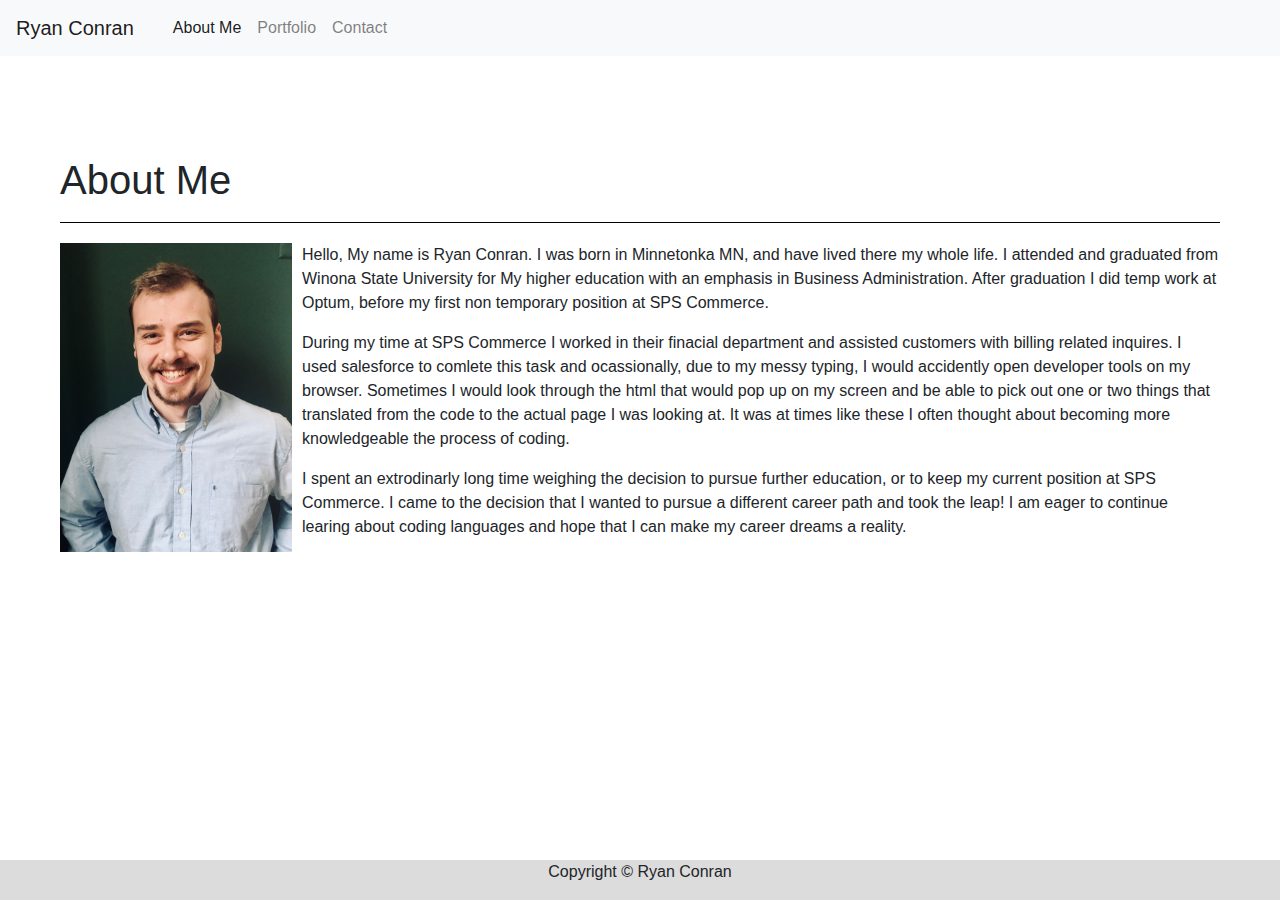
<file: index.html>
<!DOCTYPE html>
<html lang="en-us">

<head>
    <meta charset="UTF-8">
    <meta name="viewport" content="width=device-width, initial-scale=1">
    <link rel="stylesheet" href="https://stackpath.bootstrapcdn.com/bootstrap/4.5.2/css/bootstrap.min.css"
        integrity="sha384-JcKb8q3iqJ61gNV9KGb8thSsNjpSL0n8PARn9HuZOnIxN0hoP+VmmDGMN5t9UJ0Z" crossorigin="anonymous">
    <link rel="stylesheet" href="style.css">
    <title>About Me</title>
</head>

<body>
    <nav class="navbar navbar-expand-lg navbar-light bg-light">
        <div class="row">
            <div class="col-sm-12 col-md-6 col-lg">
                    <a class="navbar-brand" href="#">Ryan Conran</a>

                </div>
            </div>
            <div class="col-sm-12 col-md-6" id="page-links">
                <ul class="navbar-nav" id="page-select">
                    <li class="nav-item active">
                        <a class="nav-link" href="index.html">About Me <span class="sr-only">(current)</span></a>
                    </li>
                    <li class="nav-item">
                        <a class="nav-link" href="portfolio.html">Portfolio</a>
                    </li>
                    <li class="nav-item">
                        <a class="nav-link" href="contact.html">Contact</a>
                    </li>
                    <li class="nav-item">
                        <a class="nav-link disabled" href="#" tabindex="-1" aria-disabled="true"></a>
                    </li>
                </ul>
            </div>
        </div>
    </nav>


    <div class="container">
        <section>
            <div class="row">
                <div class="col-sm-4">
                    <div class="col-sm-8">
                    </div>
                    <h1>About Me</h1>
                </div>
            </div>

            <div class="row">
                <div class="col-sm-12">
                    <div class="line-divider"></div>
                </div>
            </div>

            <div class="row">
                <div class="col-sm-12">
                    <img src="profile-pic.jpg" alt="Placeholder" class="Photo" />
                    <p>Hello, My name is Ryan Conran.  I was born in Minnetonka MN, and have lived
                        there my whole life.  I attended and graduated from Winona State University for My higher education
                        with an emphasis in Business Administration.  After graduation I did temp work at 
                        Optum, before my first non temporary position at SPS Commerce.    
                    </p>

                    <p>During my time at SPS Commerce I worked in their finacial department
                        and assisted customers with billing related inquires.  I used salesforce to comlete
                        this task and ocassionally, due to my messy typing, I would accidently open 
                        developer tools on my browser.  Sometimes I would look through the html that would pop up
                        on my screen and be able to pick out one or two things that translated from the code to the 
                        actual page I was looking at.  It was at times like these I often thought about becoming more knowledgeable
                        the process of coding.
                    </p>

                    <p>I spent an extrodinarly long time weighing the decision to pursue further education,
                        or to keep my current position at SPS Commerce.  I came to the decision that I wanted
                        to pursue a different career path and took the leap!  I am eager to continue learing about 
                        coding languages and hope that I can make my career dreams a reality.  
                    </p>

                    
                </div>
            </div>
        </section>
    </div>

    <footer>
        <p class="footer-type">
            Copyright &#169; Ryan Conran
        </p>
    </footer>





</body>

</html>
</file>
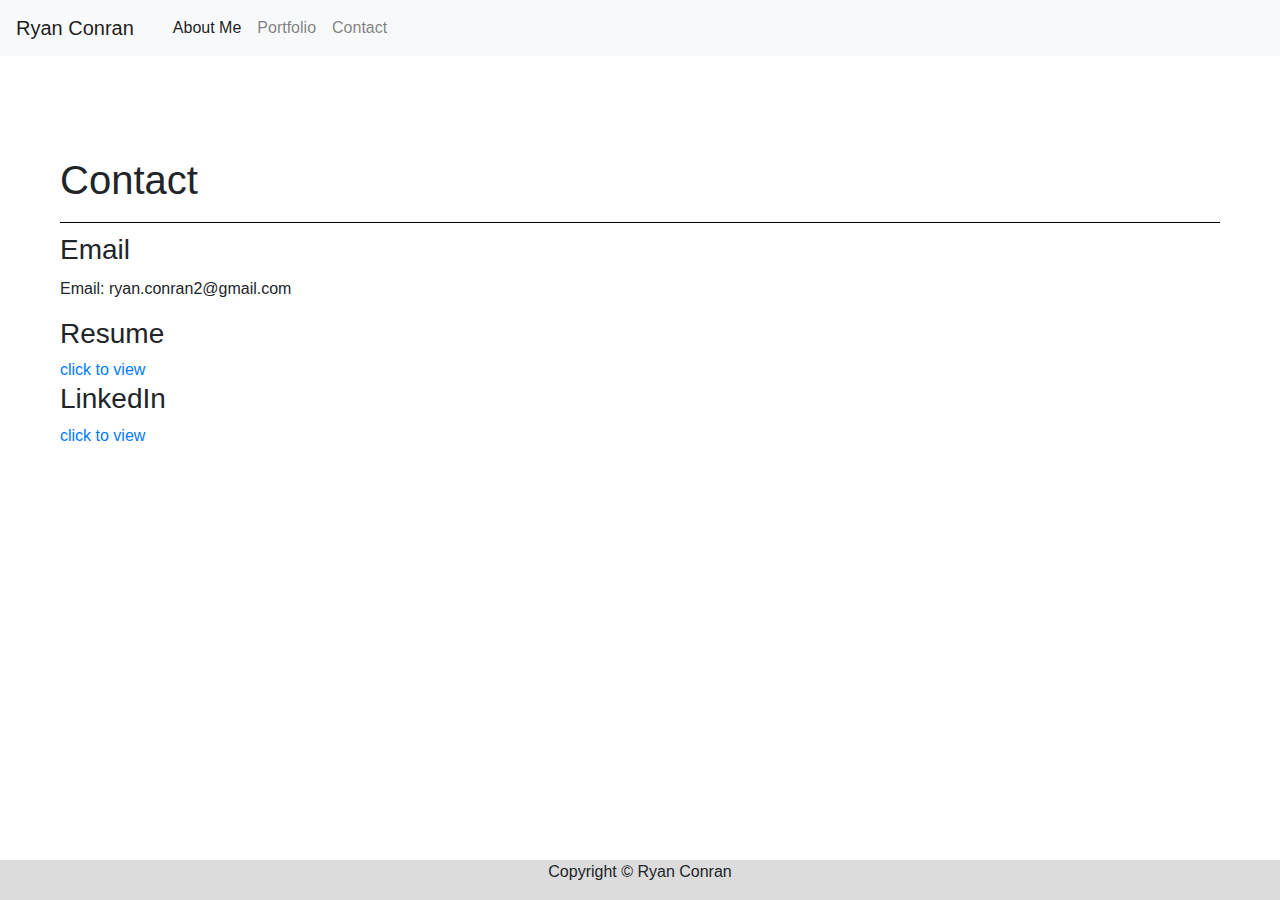
<file: contact.html>
<!DOCTYPE html>
<html lang="en-us">

<head>
    <meta charset="UTF-8">
    <meta name="viewport" content="width=device-width, initial-scale=1">
    <link rel="stylesheet" href="https://stackpath.bootstrapcdn.com/bootstrap/4.5.2/css/bootstrap.min.css"
        integrity="sha384-JcKb8q3iqJ61gNV9KGb8thSsNjpSL0n8PARn9HuZOnIxN0hoP+VmmDGMN5t9UJ0Z" crossorigin="anonymous">
    <link rel="stylesheet" href="style.css">
    <title>Contact</title>
</head>

<body>
    <nav class="navbar navbar-expand-lg navbar-light bg-light">
        <div class="row">
            <div class="col-sm-12 col-md-6 col-lg">
                    <a class="navbar-brand" href="#">Ryan Conran</a>

                </div>
            </div>
            <div class="col-sm-12 col-md-6" id="page-links">
                <ul class="navbar-nav" id="page-select">
                    <li class="nav-item active">
                        <a class="nav-link" href="index.html">About Me <span class="sr-only">(current)</span></a>
                    </li>
                    <li class="nav-item">
                        <a class="nav-link" href="portfolio.html">Portfolio</a>
                    </li>
                    <li class="nav-item">
                        <a class="nav-link" href="contact.html">Contact</a>
                    </li>
                    <li class="nav-item">
                        <a class="nav-link disabled" href="#" tabindex="-1" aria-disabled="true"></a>
                    </li>
                </ul>
            </div>
        </div>
    </nav>

    <div class="container">
        <section>
            <div class="row">
                <div class="col-sm-4">
                    <div class="col-sm-8">
                    </div>
                    <h1>Contact</h1>
                </div>
            </div>

            <div class="row">
                <div class="col-sm-12">
                    <div class="line-divider"></div>
                </div>
            </div>
            <form>
                <div>
                    <h3>Email</h3>
                    <p class="email">Email: ryan.conran2@gmail.com</p>
                </div>
                <div>
                    <h3>Resume</h3>
                    <a class="resume-link" href="https://docs.google.com/document/d/1t0bZgqilj9WFXqUlP0wf3OAKwA05y5eOZzvFPRa3sRs/edit?usp=sharing">click to view</a>
                </div>
                <div>
                    <h3>LinkedIn</h3>
                    <a class="LinkedIn-link" href="https://www.linkedin.com/in/ryan-conran/">click to view</a>
                </div>
            </form>
        </section>
    </div>

    <footer>
        <p class="footer-type">
            Copyright &#169; Ryan Conran
        </p>
    </footer>
</file>
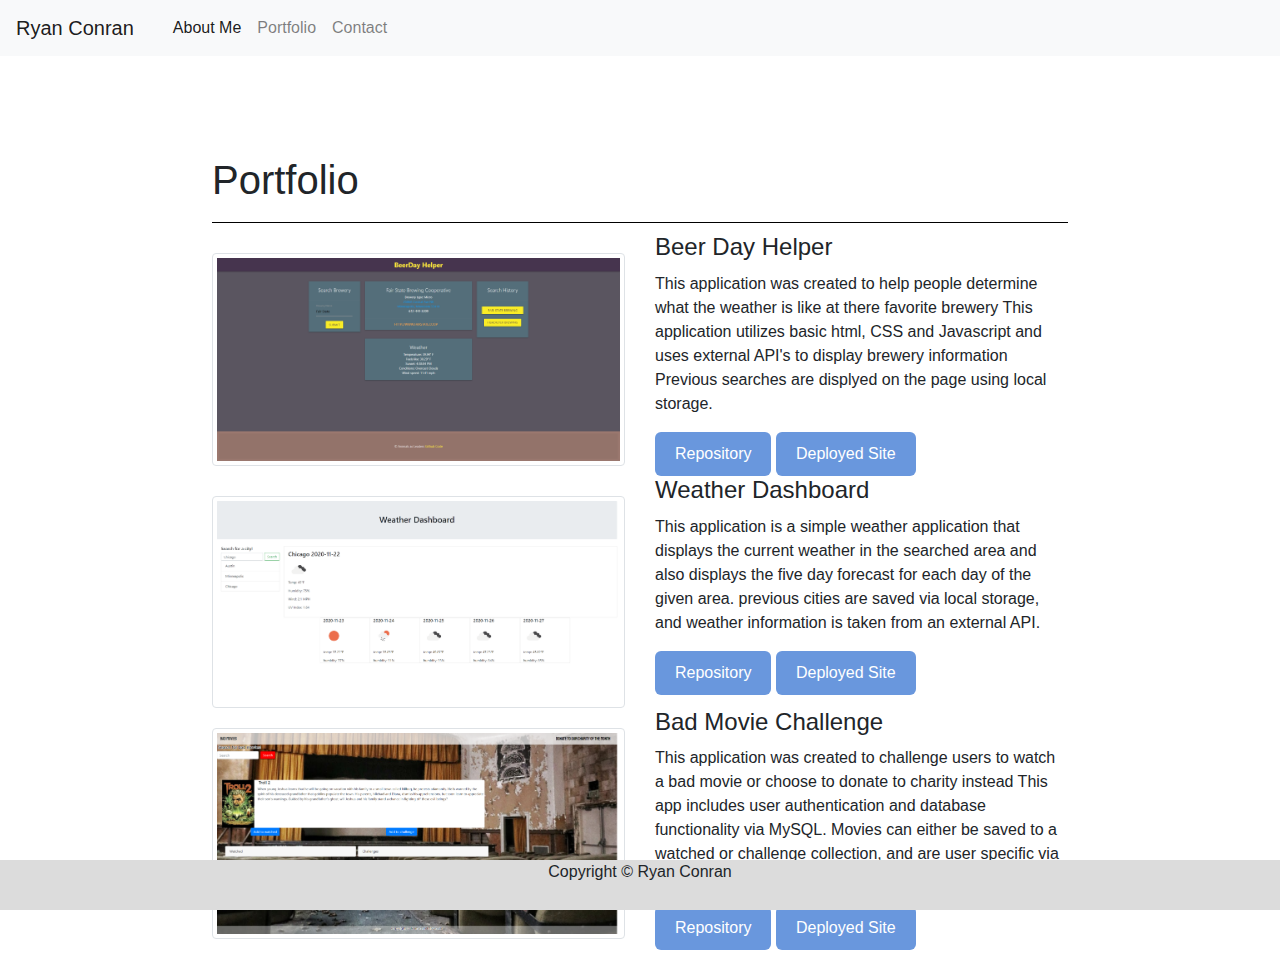
<file: portfolio.html>
<!DOCTYPE html>
<html lang="en-us">

<head>
    <meta charset="UTF-8">
    <meta name="viewport" content="width=device-width, initial-scale=1">
    <link rel="stylesheet" href="https://stackpath.bootstrapcdn.com/bootstrap/4.5.2/css/bootstrap.min.css"
        integrity="sha384-JcKb8q3iqJ61gNV9KGb8thSsNjpSL0n8PARn9HuZOnIxN0hoP+VmmDGMN5t9UJ0Z" crossorigin="anonymous">
    <link rel="stylesheet" href="style.css">
    <title>Portfolio</title>
</head>

<body>
    <nav class="navbar navbar-expand-lg navbar-light bg-light">
        <div class="row">
            <div class="col-sm-12 col-md-6 col-lg">
                    <a class="navbar-brand" href="#">Ryan Conran</a>

                </div>
            </div>
            <div class="col-sm-12 col-md-6" id="page-links">
                <ul class="navbar-nav" id="page-select">
                    <li class="nav-item active">
                        <a class="nav-link" href="index.html">About Me <span class="sr-only">(current)</span></a>
                    </li>
                    <li class="nav-item">
                        <a class="nav-link" href="portfolio.html">Portfolio</a>
                    </li>
                    <li class="nav-item">
                        <a class="nav-link" href="contact.html">Contact</a>
                    </li>
                    <li class="nav-item">
                        <a class="nav-link disabled" href="#" tabindex="-1" aria-disabled="true"></a>
                    </li>
                </ul>
            </div>
        </div>
    </nav>

    <div class="portfolio" id="port-container">
        <section>
            <div class="row">
                <div class="col-sm-12">
                    <h1>Portfolio</h1>
                </div>
            </div>

            <div class="row">
                <div class="col-sm-12">
                    <div class="line-divider"></div>
                </div>
            </div>

            <div class="row">
                <div class="col-sm-12 col-md-6 col-lg-6">
                    <img src="Beer_Day_Helper_Repo.png"Portfolio-1" class="img-thumbnail">
                </div>
                <div class="col-sm-12 col-md-6 col-lg-6">
                    <h4>Beer Day Helper</h4>
                    <p>This application was created to help people determine what the weather is like at there favorite brewery
                        This application utilizes basic html, CSS and Javascript and uses external API's to display brewery information
                        Previous searches are displyed on the page using local storage.  
                    </p>
                    <a class="Git-Hub-Repo" href="https://github.com/ryan-conran/Beer-Day-Helper">Repository</a>
                    <a class="Deployed" href="https://ryan-conran.github.io/Beer-Day-Helper/" >Deployed Site</a>
                </div>
            </div>

            <div class="row">
                <div class="col-sm-12 col-md-6 col-lg-6">
                    <img src= "Weather_App.png"Portfolio-2" class="img-thumbnail">
                </div>
                <div class="col-sm-12 col-md-6 col-lg-6">
                    <h4>Weather Dashboard</h4>
                    <p>This application is a simple weather application that displays the current weather in the searched area
                        and also displays the five day forecast for each day of the given area.  previous cities are saved via local
                        storage, and weather information is taken from an external API. 
                    </p>
                    <a class="Git-Hub-Repo" href="https://github.com/ryan-conran/Weather-App">Repository</a>
                    <a class="Deployed" href="https://ryan-conran.github.io/Weather-App/" >Deployed Site</a>
                </div>
            </div>

            <div class="row">
                <div class="col-sm-12 col-md-6 col-lg-6">
                    <img src="badMovie.png" alt="Portfolio-3" class="img-thumbnail">
                </div>
                <div class="col-sm-12 col-md-6 col-lg-6">
                    <h4>Bad Movie Challenge</h4>
                    <p>This application was created to challenge users to watch a bad movie or choose to donate to charity instead
                        This app includes user authentication and database functionality via MySQL.  Movies can either be saved to a 
                    watched or challenge collection, and are user specific via authentication.</p>
                    <a class="Git-Hub-Repo" href="https://github.com/ryan-conran/The_Bad_Movie_Challenge">Repository</a>
                    <a class="Deployed" href="https://project22sample.herokuapp.com/login" >Deployed Site</a>
                </div>
            </div>
        </section>
    </div>

    <footer>
        <p class="footer-type">
            Copyright &#169; Ryan Conran
        </p>
    </footer>
</file>
<file: style.css>
#nav-name {
    position: relative;
}

#page-links {
    position: relative;  
}

body {
    background-image: url(https://blog-www.pods.com/wp-content/uploads/2020/07/Feature-Home-Office-GEtty-Resized.jpg);
    background-size: cover;
    background-repeat: no-repeat;
}


.line-divider {
    height: 1px;
    margin-bottom: 20px;
    margin: 10px auto;
    background-color: black;
}

.Photo {
    max-width: 20%;
    margin: 10px 10px 0px 0px;
    float: left;
}

.container {
    max-width: 1200px;
    border-width: 5px;
    border-color: black;
    margin-left: 30px;
    margin-bottom: 500px;
    margin: 0 auto;
    margin-top: 80px;
    background-color: white;
    padding: 20px 20px 20px;
}

.portfolio {
    max-width: 350px;
    border-width: 5px;
    border-color: black;
    margin-top: 30px;
    margin-left: 30px;
    margin-bottom: 150px;
    background-color: white;
    padding: 20px 20px 20px;
    }

.Git-Hub-Repo {
        display: inline-block;
        padding: 10px 20px;
        text-align: center;
        text-decoration: none;
        color: #ffffff;
        background-color: #6997dd;
        border-radius: 6px;
        outline: none;
}

.Deployed {
    display: inline-block;
    padding: 10px 20px;
    text-align: center;
    text-decoration: none;
    color: #ffffff;
    background-color: #6997dd;
    border-radius: 6px;
    outline: none;
}

p {
    margin-top: 10px;
}

.img-thumbnail {
    margin-top: 20px;
}

.footer-type {
    position: fixed;
    left: 0;
    bottom: 0;
    width: 100%;
    background-color: gainsboro;
    height: 50px;
    margin-bottom: -10px;
    text-align: center;
}

#port-container {
    margin: auto;
    margin-top: 80px;
    max-width: 70%;
}

@media screen and (max-width: 768px) {
    .portfolio {
        max-width: 400px;
    }
    .container {
        max-width: 400px;   
    }

@media screen and (max-width: 400px) {
    .portfolio {
        max-width: 300px;
    }
    .container {
        max-width: 300px;
    }

}
</file>
